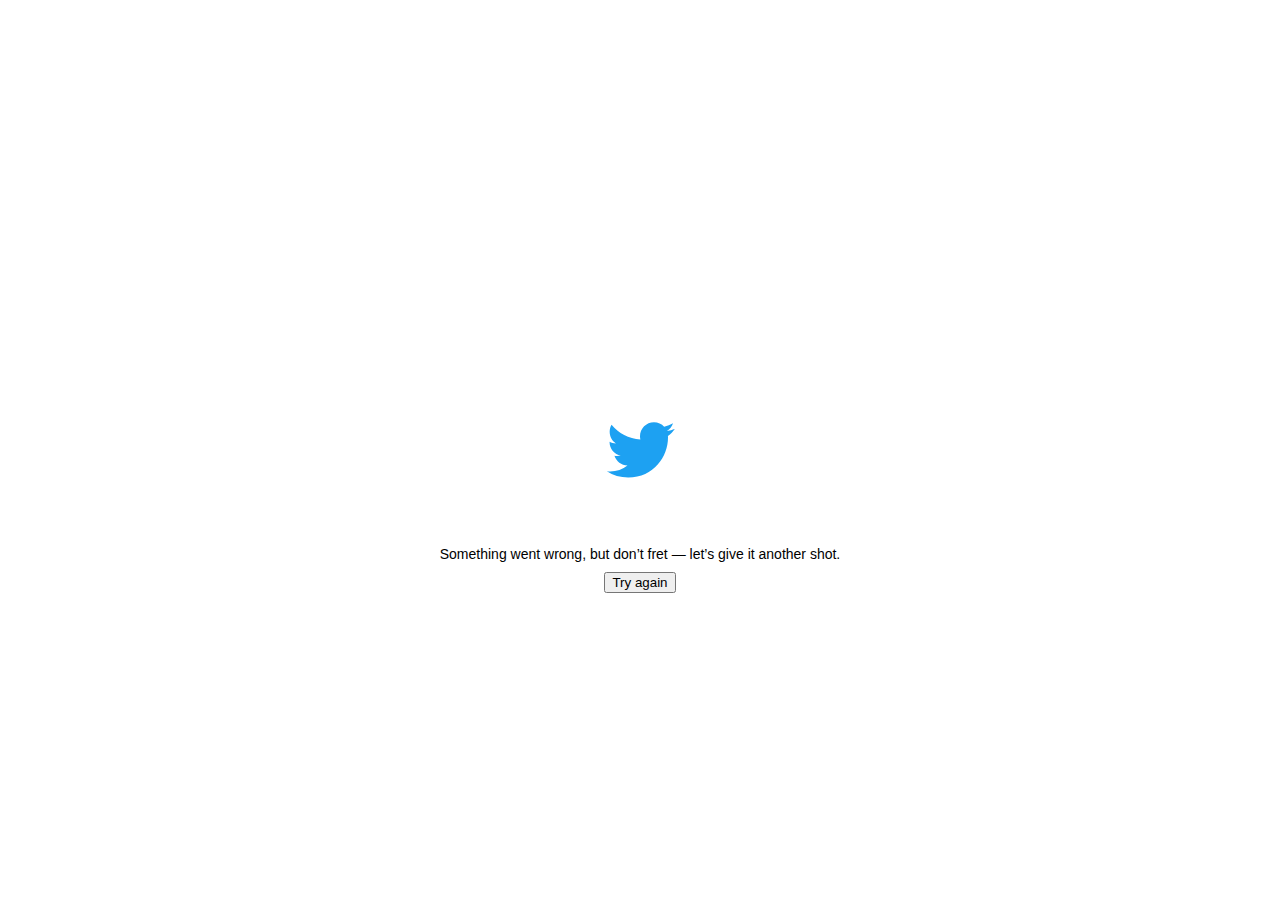
<file: 1057643009259401217.htm>
<!DOCTYPE html>
<html dir="ltr" lang="en">
<meta charset="utf-8" />
<meta name="viewport" content="width=device-width,initial-scale=1,maximum-scale=1,user-scalable=0,viewport-fit=cover" /><link rel="preconnect" href="//abs.twimg.com" /><link rel="dns-prefetch" href="//abs.twimg.com" /><link rel="preconnect" href="//api.twitter.com" /><link rel="dns-prefetch" href="//api.twitter.com" /><link rel="preconnect" href="//pbs.twimg.com" /><link rel="dns-prefetch" href="//pbs.twimg.com" /><link rel="preconnect" href="//t.co" /><link rel="dns-prefetch" href="//t.co" /><link rel="preconnect" href="//video.twimg.com" /><link rel="dns-prefetch" href="//video.twimg.com" /><link rel="preload" as="script" crossorigin="anonymous" href="https://abs.twimg.com/responsive-web/client-web/polyfills.fa855695.js" nonce="MTc5NTEzMTctMTVlMi00MzEwLWJiM2QtMzIwMWJjMGY1NzQ5" /><link rel="preload" as="script" crossorigin="anonymous" href="https://abs.twimg.com/responsive-web/client-web/vendors~main.bfea9fa5.js" nonce="MTc5NTEzMTctMTVlMi00MzEwLWJiM2QtMzIwMWJjMGY1NzQ5" /><link rel="preload" as="script" crossorigin="anonymous" href="https://abs.twimg.com/responsive-web/client-web/i18n/en.92eca555.js" nonce="MTc5NTEzMTctMTVlMi00MzEwLWJiM2QtMzIwMWJjMGY1NzQ5" /><link rel="preload" as="script" crossorigin="anonymous" href="https://abs.twimg.com/responsive-web/client-web/main.4fe76685.js" nonce="MTc5NTEzMTctMTVlMi00MzEwLWJiM2QtMzIwMWJjMGY1NzQ5" /><meta property="fb:app_id" content="2231777543" />
<meta property="og:site_name" content="Twitter" /><meta name="google-site-verification" content="acYOOcR5z6puMzLn6hLDZI1nNHXPxt57OIstz1vnCV0" /><meta name="facebook-domain-verification" content="x6sdcc8b5ju3bh8nbm59eswogvg6t1" /><link rel="manifest" href="/manifest.json" crossOrigin="use-credentials" /><link rel="alternate" hreflang="x-default" href="https://twitter.com/amirahnadiah___/status/1057643009259401217" /><link rel="alternate" hreflang="en" href="https://twitter.com/amirahnadiah___/status/1057643009259401217?lang=en" /><link rel="alternate" hreflang="ar" href="https://twitter.com/amirahnadiah___/status/1057643009259401217?lang=ar" /><link rel="alternate" hreflang="ar-x-fm" href="https://twitter.com/amirahnadiah___/status/1057643009259401217?lang=ar-x-fm" /><link rel="alternate" hreflang="bg" href="https://twitter.com/amirahnadiah___/status/1057643009259401217?lang=bg" /><link rel="alternate" hreflang="bn" href="https://twitter.com/amirahnadiah___/status/1057643009259401217?lang=bn" /><link rel="alternate" hreflang="ca" href="https://twitter.com/amirahnadiah___/status/1057643009259401217?lang=ca" /><link rel="alternate" hreflang="cs" href="https://twitter.com/amirahnadiah___/status/1057643009259401217?lang=cs" /><link rel="alternate" hreflang="da" href="https://twitter.com/amirahnadiah___/status/1057643009259401217?lang=da" /><link rel="alternate" hreflang="de" href="https://twitter.com/amirahnadiah___/status/1057643009259401217?lang=de" /><link rel="alternate" hreflang="el" href="https://twitter.com/amirahnadiah___/status/1057643009259401217?lang=el" /><link rel="alternate" hreflang="en-GB" href="https://twitter.com/amirahnadiah___/status/1057643009259401217?lang=en-GB" /><link rel="alternate" hreflang="en-ss" href="https://twitter.com/amirahnadiah___/status/1057643009259401217?lang=en-ss" /><link rel="alternate" hreflang="en-xx" href="https://twitter.com/amirahnadiah___/status/1057643009259401217?lang=en-xx" /><link rel="alternate" hreflang="es" href="https://twitter.com/amirahnadiah___/status/1057643009259401217?lang=es" /><link rel="alternate" hreflang="eu" href="https://twitter.com/amirahnadiah___/status/1057643009259401217?lang=eu" /><link rel="alternate" hreflang="fa" href="https://twitter.com/amirahnadiah___/status/1057643009259401217?lang=fa" /><link rel="alternate" hreflang="fi" href="https://twitter.com/amirahnadiah___/status/1057643009259401217?lang=fi" /><link rel="alternate" hreflang="fil" href="https://twitter.com/amirahnadiah___/status/1057643009259401217?lang=fil" /><link rel="alternate" hreflang="fr" href="https://twitter.com/amirahnadiah___/status/1057643009259401217?lang=fr" /><link rel="alternate" hreflang="ga" href="https://twitter.com/amirahnadiah___/status/1057643009259401217?lang=ga" /><link rel="alternate" hreflang="gl" href="https://twitter.com/amirahnadiah___/status/1057643009259401217?lang=gl" /><link rel="alternate" hreflang="gu" href="https://twitter.com/amirahnadiah___/status/1057643009259401217?lang=gu" /><link rel="alternate" hreflang="he" href="https://twitter.com/amirahnadiah___/status/1057643009259401217?lang=he" /><link rel="alternate" hreflang="hi" href="https://twitter.com/amirahnadiah___/status/1057643009259401217?lang=hi" /><link rel="alternate" hreflang="hr" href="https://twitter.com/amirahnadiah___/status/1057643009259401217?lang=hr" /><link rel="alternate" hreflang="hu" href="https://twitter.com/amirahnadiah___/status/1057643009259401217?lang=hu" /><link rel="alternate" hreflang="id" href="https://twitter.com/amirahnadiah___/status/1057643009259401217?lang=id" /><link rel="alternate" hreflang="it" href="https://twitter.com/amirahnadiah___/status/1057643009259401217?lang=it" /><link rel="alternate" hreflang="ja" href="https://twitter.com/amirahnadiah___/status/1057643009259401217?lang=ja" /><link rel="alternate" hreflang="kn" href="https://twitter.com/amirahnadiah___/status/1057643009259401217?lang=kn" /><link rel="alternate" hreflang="ko" href="https://twitter.com/amirahnadiah___/status/1057643009259401217?lang=ko" /><link rel="alternate" hreflang="mr" href="https://twitter.com/amirahnadiah___/status/1057643009259401217?lang=mr" /><link rel="alternate" hreflang="ms" href="https://twitter.com/amirahnadiah___/status/1057643009259401217?lang=ms" /><link rel="alternate" hreflang="nb" href="https://twitter.com/amirahnadiah___/status/1057643009259401217?lang=nb" /><link rel="alternate" hreflang="nl" href="https://twitter.com/amirahnadiah___/status/1057643009259401217?lang=nl" /><link rel="alternate" hreflang="pl" href="https://twitter.com/amirahnadiah___/status/1057643009259401217?lang=pl" /><link rel="alternate" hreflang="pt" href="https://twitter.com/amirahnadiah___/status/1057643009259401217?lang=pt" /><link rel="alternate" hreflang="ro" href="https://twitter.com/amirahnadiah___/status/1057643009259401217?lang=ro" /><link rel="alternate" hreflang="ru" href="https://twitter.com/amirahnadiah___/status/1057643009259401217?lang=ru" /><link rel="alternate" hreflang="sk" href="https://twitter.com/amirahnadiah___/status/1057643009259401217?lang=sk" /><link rel="alternate" hreflang="sr" href="https://twitter.com/amirahnadiah___/status/1057643009259401217?lang=sr" /><link rel="alternate" hreflang="sv" href="https://twitter.com/amirahnadiah___/status/1057643009259401217?lang=sv" /><link rel="alternate" hreflang="ta" href="https://twitter.com/amirahnadiah___/status/1057643009259401217?lang=ta" /><link rel="alternate" hreflang="th" href="https://twitter.com/amirahnadiah___/status/1057643009259401217?lang=th" /><link rel="alternate" hreflang="tr" href="https://twitter.com/amirahnadiah___/status/1057643009259401217?lang=tr" /><link rel="alternate" hreflang="uk" href="https://twitter.com/amirahnadiah___/status/1057643009259401217?lang=uk" /><link rel="alternate" hreflang="ur" href="https://twitter.com/amirahnadiah___/status/1057643009259401217?lang=ur" /><link rel="alternate" hreflang="vi" href="https://twitter.com/amirahnadiah___/status/1057643009259401217?lang=vi" /><link rel="alternate" hreflang="zh" href="https://twitter.com/amirahnadiah___/status/1057643009259401217?lang=zh" /><link rel="alternate" hreflang="zh-Hant" href="https://twitter.com/amirahnadiah___/status/1057643009259401217?lang=zh-Hant" /><link rel="canonical" href="https://twitter.com/amirahnadiah___/status/1057643009259401217" /><link rel="search" type="application/opensearchdescription+xml" href="/opensearch.xml" title="Twitter"><link rel="mask-icon" sizes="any" href="https://abs.twimg.com/responsive-web/client-web/icon-svg.168b89d5.svg" color="#1da1f2"><link rel="shortcut icon" href="//abs.twimg.com/favicons/twitter.ico" type="image/x-icon"><link rel="apple-touch-icon" sizes="192x192" href="https://abs.twimg.com/responsive-web/client-web/icon-ios.b1fc7275.png" /><meta name="mobile-web-app-capable" content="yes" />
<meta name="apple-mobile-web-app-title" content="Twitter" />
<meta name="apple-mobile-web-app-status-bar-style" content="white" />
<meta name="theme-color" content="#ffffff" />
<meta http-equiv="origin-trial" content="Apir4chqTX+4eFxKD+ErQlKRB/VtZ/[base64]" /><style>html,body{height: 100%;}</style><style id="react-native-stylesheet">[stylesheet-group="0"]{}
html{-ms-text-size-adjust:100%;-webkit-text-size-adjust:100%;-webkit-tap-highlight-color:rgba(0,0,0,0);}
body{margin:0;}
button::-moz-focus-inner,input::-moz-focus-inner{border:0;padding:0;}
input::-webkit-inner-spin-button,input::-webkit-outer-spin-button,input::-webkit-search-cancel-button,input::-webkit-search-decoration,input::-webkit-search-results-button,input::-webkit-search-results-decoration{display:none;}
[stylesheet-group="0.1"]{}
:focus:not([data-focusvisible-polyfill]){outline: none;}
[stylesheet-group="1"]{}
.css-1dbjc4n{-ms-flex-align:stretch;-ms-flex-direction:column;-ms-flex-negative:0;-ms-flex-preferred-size:auto;-webkit-align-items:stretch;-webkit-box-align:stretch;-webkit-box-direction:normal;-webkit-box-orient:vertical;-webkit-flex-basis:auto;-webkit-flex-direction:column;-webkit-flex-shrink:0;align-items:stretch;border:0 solid black;box-sizing:border-box;display:-webkit-box;display:-moz-box;display:-ms-flexbox;display:-webkit-flex;display:flex;flex-basis:auto;flex-direction:column;flex-shrink:0;margin-bottom:0px;margin-left:0px;margin-right:0px;margin-top:0px;min-height:0px;min-width:0px;padding-bottom:0px;padding-left:0px;padding-right:0px;padding-top:0px;position:relative;z-index:0;}
.css-901oao{border:0 solid black;box-sizing:border-box;color:rgba(0,0,0,1.00);display:inline;font:14px -apple-system,BlinkMacSystemFont,"Segoe UI",Roboto,Helvetica,Arial,sans-serif;margin-bottom:0px;margin-left:0px;margin-right:0px;margin-top:0px;padding-bottom:0px;padding-left:0px;padding-right:0px;padding-top:0px;white-space:pre-wrap;word-wrap:break-word;}
.css-16my406{color:inherit;font:inherit;white-space:inherit;}
[stylesheet-group="2"]{}
.r-13awgt0{-ms-flex:1 1 0%;-webkit-flex:1;flex:1;}
.r-4qtqp9{display:inline-block;}
.r-ywje51{margin-bottom:auto;margin-left:auto;margin-right:auto;margin-top:auto;}
.r-hvic4v{display:none;}
.r-1adg3ll{display:block;}
[stylesheet-group="2.2"]{}
.r-12vffkv>*{pointer-events:auto;}
.r-12vffkv{pointer-events:none!important;}
.r-14lw9ot{background-color:rgba(255,255,255,1.00);}
.r-1p0dtai{bottom:0px;}
.r-1d2f490{left:0px;}
.r-1xcajam{position:fixed;}
.r-zchlnj{right:0px;}
.r-ipm5af{top:0px;}
.r-yyyyoo{fill:currentcolor;}
.r-1xvli5t{height:1.25em;}
.r-dnmrzs{max-width:100%;}
.r-bnwqim{position:relative;}
.r-1plcrui{vertical-align:text-bottom;}
.r-lrvibr{-moz-user-select:none;-ms-user-select:none;-webkit-user-select:none;user-select:none;}
.r-13gxpu9{color:rgba(29,161,242,1.00);}
.r-wy61xf{height:72px;}
.r-u8s1d{position:absolute;}
.r-1blnp2b{width:72px;}
.r-1ykxob0{top:60%;}
.r-1b2b6em{line-height:2em;}
.r-q4m81j{text-align:center;}</style><body style="background-color: #FFFFFF;">
  <noscript>
    <style>
    body {
      -ms-overflow-style: scrollbar;
      overflow-y: scroll;
      overscroll-behavior-y: none;
    }

    .errorContainer {
      background-color: #FFF;
      color: #0F1419;
      max-width: 600px;
      margin: 0 auto;
      padding: 10%;
      font-family: Helvetica, sans-serif;
      font-size: 16px;
    }

    .errorButton {
      margin: 3em 0;
    }

    .errorButton a {
      background: #1DA1F2;
      border-radius: 2.5em;
      color: white;
      padding: 1em 2em;
      text-decoration: none;
    }

    .errorButton a:hover,
    .errorButton a:focus {
      background: rgb(26, 145, 218);
    }

    .errorFooter {
      color: #657786;
      font-size: 80%;
      line-height: 1.5;
      padding: 1em 0;
    }

    .errorFooter a,
    .errorFooter a:visited {
      color: #657786;
      text-decoration: none;
      padding-right: 1em;
    }

    .errorFooter a:hover,
    .errorFooter a:active {
      text-decoration: underline;
    }

      #placeholder,
      #react-root {
        display: none !important;
      }
      body {
        background-color: #FFF !important;
      }
    </style>
    <div class="errorContainer">
      <img width="46" height="38" srcset="https://abs.twimg.com/errors/logo46x38.png 1x, https://abs.twimg.com/errors/logo46x38@2x.png 2x" src="https://abs.twimg.com/errors/logo46x38.png" alt="Twitter" />
      <h1>JavaScript is not available.</h1>
      <p>We’ve detected that JavaScript is disabled in this browser. Please enable JavaScript or switch to a supported browser to continue using twitter.com. You can see a list of supported browsers in our Help Center.</p>
      <p class="errorButton"><a href="https://help.twitter.com/using-twitter/twitter-supported-browsers">Help Center</a></p>
    <p class="errorFooter">
      <a href="https://twitter.com/tos">Terms of Service</a>
      <a href="https://twitter.com/privacy">Privacy Policy</a>
      <a href="https://support.twitter.com/articles/20170514">Cookie Policy</a>
      <a href="https://legal.twitter.com/imprint">Imprint</a>
      <a href="https://business.twitter.com/en/help/troubleshooting/how-twitter-ads-work.html">Ads info</a>
      © 2021 Twitter, Inc.
    </p>

    </div>
  </noscript><div id="react-root" style="height:100%;display:flex;"><div class="css-1dbjc4n r-13awgt0 r-12vffkv"><div class="css-1dbjc4n r-13awgt0 r-12vffkv"><style>
@media (prefers-color-scheme: dark) {
  #placeholder {
    background-color: #000000
  }
}
</style><div aria-label="Loading…" class="css-1dbjc4n r-14lw9ot r-1p0dtai r-1d2f490 r-1xcajam r-zchlnj r-ipm5af" id="placeholder"><svg viewBox="0 0 24 24" class="r-1p0dtai r-13gxpu9 r-4qtqp9 r-yyyyoo r-wy61xf r-1d2f490 r-ywje51 r-dnmrzs r-u8s1d r-zchlnj r-1plcrui r-ipm5af r-lrvibr r-1blnp2b"><g><path d="M23.643 4.937c-.835.37-1.732.62-2.675.733.962-.576 1.7-1.49 2.048-2.578-.9.534-1.897.922-2.958 1.13-.85-.904-2.06-1.47-3.4-1.47-2.572 0-4.658 2.086-4.658 4.66 0 .364.042.718.12 1.06-3.873-.195-7.304-2.05-9.602-4.868-.4.69-.63 1.49-.63 2.342 0 1.616.823 3.043 2.072 3.878-.764-.025-1.482-.234-2.11-.583v.06c0 2.257 1.605 4.14 3.737 4.568-.392.106-.803.162-1.227.162-.3 0-.593-.028-.877-.082.593 1.85 2.313 3.198 4.352 3.234-1.595 1.25-3.604 1.995-5.786 1.995-.376 0-.747-.022-1.112-.065 2.062 1.323 4.51 2.093 7.14 2.093 8.57 0 13.255-7.098 13.255-13.254 0-.2-.005-.402-.014-.602.91-.658 1.7-1.477 2.323-2.41z"></path></g></svg></div><div class="css-1dbjc4n r-hvic4v r-1d2f490 r-1xcajam r-zchlnj r-1ykxob0" id="ScriptLoadFailure"><form action="" method="GET"><div dir="auto" class="css-901oao r-1adg3ll r-1b2b6em r-q4m81j"><span class="css-901oao css-16my406">Something went wrong, but don’t fret — let’s give it another shot.</span><br/><input type="hidden" name="failedScript" value=""/><input type="submit" value="Try again"/></div></form></div></div></div></div><script type="text/javascript" charset="utf-8" nonce="MTc5NTEzMTctMTVlMi00MzEwLWJiM2QtMzIwMWJjMGY1NzQ5">window.__INITIAL_STATE__={"optimist":[],"urt":{},"toasts":[],"entities":{"users":{"entities":{},"errors":{},"fetchStatus":{}},"tweets":{"entities":{},"errors":{},"fetchStatus":{}},"cards":{"entities":{},"errors":{},"fetchStatus":{}},"moments":{"entities":{},"errors":{},"fetchStatus":{}},"liveEvents":{"entities":{},"errors":{},"fetchStatus":{}},"imageCache":{"entities":{},"errors":{},"fetchStatus":{}}},"featureSwitch":{"config":{"2fa_multikey_management_enabled":{"value":false},"account_country_setting_countries_whitelist":{"value":["ad","ae","af","ag","ai","al","am","ao","ar","as","at","au","aw","ax","az","ba","bb","bd","be","bf","bg","bh","bi","bj","bl","bm","bn","bo","bq","br","bs","bt","bv","bw","by","bz","ca","cc","cd","cf","cg","ch","ci","ck","cl","cm","co","cr","cu","cv","cw","cx","cy","cz","de","dj","dk","dm","do","dz","ec","ee","eg","er","es","et","fi","fj","fk","fm","fo","fr","ga","gb","gd","ge","gf","gg","gh","gi","gl","gm","gn","gp","gq","gr","gs","gt","gu","gw","gy","hk","hn","hr","ht","hu","id","ie","il","im","in","io","iq","ir","is","it","je","jm","jo","jp","ke","kg","kh","ki","km","kn","kr","kw","ky","kz","la","lb","lc","li","lk","lr","ls","lt","lu","lv","ly","ma","mc","md","me","mf","mg","mh","mk","ml","mn","mo","mp","mq","mr","ms","mt","mu","mv","mw","mx","my","mz","na","nc","ne","nf","ng","ni","nl","no","np","nr","nu","nz","om","pa","pe","pf","pg","ph","pk","pl","pm","pn","pr","ps","pt","pw","py","qa","re","ro","rs","ru","rw","sa","sb","sc","se","sg","sh","si","sk","sl","sm","sn","so","sr","st","sv","sx","sz","tc","td","tf","tg","th","tj","tk","tl","tm","tn","to","tr","tt","tv","tw","tz","ua","ug","us","uy","uz","va","vc","ve","vi","vn","vu","wf","ws","xk","ye","yt","za","zm","zw"]},"account_session_console_from_graphql_enabled":{"value":false},"author_moderated_replies_urt_container_enabled":{"value":false},"branch_journeys_enabled":{"value":true},"business_profiles_rweb_onboarding_enabled":{"value":false},"c9s_enabled":{"value":false},"content_language_setting_enabled":{"value":true},"conversation_controls_flexible_participation_enabled":{"value":false},"conversation_controls_flexible_participation_reply_enabled":{"value":true},"conversation_controls_limited_replies_consumption_configuration":{"value":"no_reply"},"conversation_controls_limited_replies_creation_enabled":{"value":true},"conversation_controls_my_followers_enabled":{"value":false},"conversation_controls_notifying_participants_enabled":{"value":true},"dm_conversations_muted_list_enabled":{"value":false},"dm_conversations_muting_enabled":{"value":false},"dm_conversations_nsfw_media_filter_enabled":{"value":false},"dm_conversations_requests_inbox_actions_button_enabled":{"value":false},"dm_reactions_config_active_reactions":{"value":["😂:funny","😲:surprised","😢:sad","❤️:like","🔥:excited","👍:agree","👎:disagree"]},"dm_reactions_config_inactive_reactions":{"value":["😠:angry","😷:mask"]},"dm_voice_rendering_enabled":{"value":true},"employee_role":{"value":false},"explore_settings_trends_policy_url":{"value":""},"guest_broadcasting_timeline_decorations_enabled":{"value":true},"hashflags_animation_like_button_enabled":{"value":true},"home_timeline_latest_timeline_autoswitch_half_life_minutes":{"value":43200},"home_timeline_latest_timeline_autoswitch_threshold_multiplier":{"value":2},"home_timeline_latest_timeline_max_time_to_autoswitch_minutes":{"value":5256000},"home_timeline_latest_timeline_min_time_to_autoswitch_minutes":{"value":5256000},"home_timeline_latest_timeline_switch_enabled":{"value":true},"home_timeline_latest_timeline_threshold_to_increase_autoswitch_seconds":{"value":60},"home_timeline_spheres_copy_variant":{"value":"list_follow"},"home_timeline_spheres_custom_banner_image_reads_enabled":{"value":true},"home_timeline_spheres_detail_page_muting_enabled":{"value":true},"home_timeline_spheres_list_cell_thumbnail_enabled":{"value":true},"home_timeline_spheres_max_user_owned_or_subscribed_lists_count":{"value":5},"home_timeline_spheres_ranking_mode_control_enabled":{"value":true},"identity_verification_debadging_notification_enabled":{"value":true},"identity_verification_educational_prompt_enabled":{"value":true},"identity_verification_intake_enabled":{"value":false},"list_management_page_urt_timeline_enabled":{"value":true},"live_event_docking_enabled":{"value":true},"live_event_multi_video_auto_advance_dock_enabled":{"value":true},"live_event_multi_video_auto_advance_enabled":{"value":true},"live_event_multi_video_auto_advance_fullscreen_enabled":{"value":false},"live_event_multi_video_auto_advance_transition_duration_seconds":{"value":5},"live_event_multi_video_enabled":{"value":true},"live_event_timeline_default_refresh_rate_interval_seconds":{"value":30},"live_event_timeline_minimum_refresh_rate_interval_seconds":{"value":10},"live_event_timeline_server_controlled_refresh_rate_enabled":{"value":true},"livepipeline_client_enabled":{"value":true},"livepipeline_dm_features_enabled":{"value":true},"livepipeline_tweetengagement_enabled":{"value":true},"moment_annotations_enabled":{"value":true},"network_layer_503_backoff_mode":{"value":"host"},"project_friday_enabled":{"value":false},"responsive_web_account_ownership_verification_enabled":{"value":false},"responsive_web_add_impression_id_to_mute_engagement_enabled":{"value":true},"responsive_web_alt_svc":{"value":false},"responsive_web_alt_text_badge_enabled":{"value":false},"responsive_web_api_transition_enabled":{"value":true},"responsive_web_article_nudge_enabled":{"value":false},"responsive_web_auto_logout_multiaccount_enabled":{"value":true},"responsive_web_auto_logout_restrictedauthtoken_enabled":{"value":true},"responsive_web_auto_logout_twid_enabled":{"value":true},"responsive_web_better_stateful_buttons_variant":{"value":"control"},"responsive_web_birdwatch_consumption_enabled":{"value":false},"responsive_web_birdwatch_contribution_enabled":{"value":false},"responsive_web_birdwatch_hcomp_user":{"value":false},"responsive_web_birdwatch_site_enabled":{"value":true},"responsive_web_birdwatch_traffic_lights_enabled":{"value":false},"responsive_web_branch_cpid_enabled":{"value":false},"responsive_web_branch_sdk_enabled":{"value":true},"responsive_web_card_preload_mode":{"value":false},"responsive_web_carousel_video_mute_state_enabled":{"value":false},"responsive_web_carousels_convert_to_single_media":{"value":false},"responsive_web_cleanup_macaw_swift_indexed_db":{"value":true},"responsive_web_continue_as_always_enabled":{"value":false},"responsive_web_continue_as_param_enabled":{"value":true},"responsive_web_csrf_clientside_enabled":{"value":true},"responsive_web_dcm_2_enabled":{"value":true},"responsive_web_dm_quick_access_enabled":{"value":true},"responsive_web_dm_quick_access_no_empty_drawer_enabled":{"value":true},"responsive_web_dm_quick_access_with_close_enabled":{"value":false},"responsive_web_eu_compliance_double_click_disabled":{"value":false},"responsive_web_eu_compliance_ga_disabled":{"value":false},"responsive_web_eu_compliance_player_card_disabled":{"value":false},"responsive_web_eu_compliance_sentry_disabled":{"value":false},"responsive_web_eu_countries":{"value":["at","be","bg","ch","cy","cz","de","dk","ee","es","fi","fr","gb","gr","hr","hu","ie","is","it","li","lt","lu","lv","mt","nl","no","pl","pt","ro","se","si","sk"]},"responsive_web_extension_compatibility_hide":{"value":false},"responsive_web_extension_compatibility_impression_guard":{"value":true},"responsive_web_extension_compatibility_override_param":{"value":false},"responsive_web_extension_compatibility_scribe":{"value":true},"responsive_web_extension_compatibility_size_threshold":{"value":50},"responsive_web_fake_root_twitter_domain_for_testing":{"value":false},"responsive_web_fetch_hashflags_on_boot":{"value":true},"responsive_web_fleets_dm_consumption_enabled":{"value":true},"responsive_web_fleets_notification_screen_enabled":{"value":false},"responsive_web_fleets_viewer_screen_enabled":{"value":true},"responsive_web_framerate_tracking_home_enabled":{"value":false},"responsive_web_graphql_amr_timeline":{"value":false},"responsive_web_graphql_bookmarks":{"value":false},"responsive_web_graphql_conversations_enabled":{"value":false},"responsive_web_graphql_dark_reads_probability":{"value":0},"responsive_web_graphql_feedback":{"value":false},"responsive_web_graphql_likes_timeline":{"value":false},"responsive_web_graphql_list_management_timelines_enabled":{"value":false},"responsive_web_graphql_list_recommended_users_enabled":{"value":false},"responsive_web_graphql_list_tweets_timeline":{"value":false},"responsive_web_graphql_media_timeline":{"value":false},"responsive_web_graphql_mutation_bookmarks":{"value":false},"responsive_web_graphql_non_legacy_card":{"value":true},"responsive_web_graphql_profile_timeline":{"value":false},"responsive_web_graphql_redux_module_users":{"value":false},"responsive_web_graphql_topic_timeline_enabled":{"value":false},"responsive_web_graphql_tweet_results":{"value":false},"responsive_web_graphql_user_by_rest_id":{"value":true},"responsive_web_graphql_user_profile_screen":{"value":false},"responsive_web_graphql_user_results":{"value":false},"responsive_web_graphql_users_by_rest_ids":{"value":true},"responsive_web_hoisting_anchor_invalidation_enabled":{"value":false},"responsive_web_hover_on_mousemove_enabled":{"value":false},"responsive_web_inline_login_box_enabled":{"value":"full"},"responsive_web_inline_reply_enabled":{"value":false},"responsive_web_inline_reply_with_fab_enabled":{"value":false},"responsive_web_install_banner_show_immediate":{"value":false},"responsive_web_instream_video_redesign_enabled":{"value":true},"responsive_web_left_nav_refresh_connect_enabled":{"value":false},"responsive_web_left_nav_refresh_topics_enabled":{"value":false},"responsive_web_list_hover_cards_enabled":{"value":true},"responsive_web_live_video_parity_periscope_auth_enabled":{"value":false},"responsive_web_login_input_type_email_enabled":{"value":false},"responsive_web_login_signup_sheet_app_install_cta_enabled":{"value":false},"responsive_web_lohp_refresh_enabled":{"value":true},"responsive_web_media_upload_limit_2g":{"value":250},"responsive_web_media_upload_limit_3g":{"value":1500},"responsive_web_media_upload_limit_slow_2g":{"value":150},"responsive_web_media_upload_md5_hashing_enabled":{"value":false},"responsive_web_media_upload_target_jpg_pixels_per_byte":{"value":1},"responsive_web_menu_section_divider_enabled":{"value":false},"responsive_web_modal_close_enabled":{"value":true},"responsive_web_moment_maker_annotations_enabled":{"value":false},"responsive_web_moment_maker_enabled":{"value":false},"responsive_web_moment_maker_promoted_tweets_enabled":{"value":false},"responsive_web_multiple_account_limit":{"value":5},"responsive_web_new_client_events_enabled":{"value":false},"responsive_web_new_copy_security_key_2fa_enabled":{"value":true},"responsive_web_newsletters_callout_enabled":{"value":true},"responsive_web_newsletters_menu_enabled":{"value":true},"responsive_web_ntab_verified_mentions_vit_internal_dogfood":{"value":false},"responsive_web_oauth2_consent_flow_enabled":{"value":false},"responsive_web_ocf_lite_login_flow_enabled":{"value":false},"responsive_web_ocf_sms_autoverify_darkwrite":{"value":false},"responsive_web_ocf_sms_autoverify_enabled":{"value":false},"responsive_web_preroll_context_menu_default":{"value":true},"responsive_web_prerolls_fullscreen_disabled_on_ios":{"value":false},"responsive_web_promoted_tweet_param_append_enabled":{"value":true},"responsive_web_promoted_tweet_url_rewrite_enabled":{"value":false},"responsive_web_quick_promote_enabled":{"value":true},"responsive_web_reply_counts_enabled":{"value":false},"responsive_web_report_page_not_found":{"value":false},"responsive_web_rich_tweet_landing_enabled":{"value":true},"responsive_web_scroller_autopoll_enabled":{"value":false},"responsive_web_scroller_v3_enabled":{"value":true},"responsive_web_search_dms_enabled":{"value":true},"responsive_web_second_degree_replies_nudge_force_enabled":{"value":false},"responsive_web_second_degree_replies_nudge_get_enabled":{"value":false},"responsive_web_second_degree_replies_nudge_show_enabled":{"value":false},"responsive_web_serviceworker_safari_disabled":{"value":false},"responsive_web_settings_revamp_enabled":{"value":false},"responsive_web_settings_timeline_polling_enabled":{"value":false},"responsive_web_settings_timeline_polling_interval_ms":{"value":0},"responsive_web_settings_timeline_refresh_background_interval":{"value":0},"responsive_web_settings_timeline_refresh_enabled":{"value":false},"responsive_web_settings_timeline_refresh_instant_default":{"value":true},"responsive_web_sidebar_ttf_enabled":{"value":false},"responsive_web_trends_setting_new_endpoints":{"value":true},"responsive_web_trigger_test_backoff_on_bookmark":{"value":false},"responsive_web_unsupported_entry_tombstone":{"value":false},"responsive_web_use_app_prompt_copy_variant":{"value":"prompt_better"},"responsive_web_use_app_prompt_enabled":{"value":true},"responsive_web_video_control_bar_refactor_enabled":{"value":false},"responsive_web_video_pcomplete_enabled":{"value":true},"responsive_web_video_promoted_logging_enabled":{"value":true},"responsive_web_vod_muted_captions_enabled":{"value":true},"responsive_web_vs_config_resize_observer_enabled":{"value":true},"responsive_web_zipkin_api_requests_enabled":{"value":false},"responsive_web_zipkin_api_requests_paths_allowlist":{"value":["/2/timeline/home.json"]},"rito_smart_block_list_enabled":{"value":false},"scribe_api_error_sample_size":{"value":0},"scribe_api_sample_size":{"value":100},"scribe_cdn_host_list":{"value":["si0.twimg.com","si1.twimg.com","si2.twimg.com","si3.twimg.com","a0.twimg.com","a1.twimg.com","a2.twimg.com","a3.twimg.com","abs.twimg.com","amp.twimg.com","o.twimg.com","pbs.twimg.com","pbs-eb.twimg.com","pbs-ec.twimg.com","pbs-v6.twimg.com","pbs-h1.twimg.com","pbs-h2.twimg.com","video.twimg.com","platform.twitter.com","cdn.api.twitter.com","ton.twimg.com","v.cdn.vine.co","mtc.cdn.vine.co","edge.vncdn.co","mid.vncdn.co"]},"scribe_cdn_sample_size":{"value":50},"scribe_web_nav_sample_size":{"value":0},"search_channels_description_enabled":{"value":true},"search_channels_discovery_page_enabled":{"value":false},"soft_interventions_like_nudge_enabled":{"value":true},"soft_interventions_nudge_backend_control_enabled":{"value":true},"soft_interventions_retweet_nudge_enabled":{"value":true},"soft_interventions_share_nudge_enabled":{"value":true},"topic_icons_enabled":{"value":false},"topic_landing_page_condensed_header_enabled":{"value":true},"topic_landing_page_enabled":{"value":true},"topic_landing_page_share_enabled":{"value":true},"topics_discovery_page_enabled":{"value":false},"topics_discovery_topic_picker_page_enabled":{"value":false},"topics_new_social_context_icon_color_enabled":{"value":false},"topics_peek_home_enabled":{"value":false},"topics_peek_search_enabled":{"value":false},"traffic_rewrite_map":{"value":[]},"tweet_limited_actions_config_enabled":{"value":true},"tweet_limited_actions_config_non_compliant":{"value":["reply","retweet","like","send_via_dm","add_to_bookmarks","add_to_moment","pin_to_profile","view_tweet_activity","share_tweet_via"]},"unified_cards_cta_color_blue_cta":{"value":true},"user_display_name_max_limit":{"value":50},"voice_consumption_enabled":{"value":false},"web_video_bitrate_persistence_enabled":{"value":false},"web_video_hls_android_mse_enabled":{"value":true},"web_video_hls_mp4_threshold_sec":{"value":0},"web_video_hlsjs_version":{"value":""},"web_video_prefetch_playlist_autoplay_disabled":{"value":false},"web_video_smart_buffering_enabled":{"value":false},"web_video_smart_buffering_preroll_prebuffering_enabled":{"value":true}},"debug":{},"impression_pointers":{},"impressions":{},"featureSetToken":"932beba6e85cfa6fa2aed13588f0ae3dcb16e56c","isLoaded":true,"isLoading":false,"keysRead":{},"settingsVersion":"fecf7a5f7e94927cc8d855842a494ef3"},"session":{"country":"XX","emailLiteLoginEligibility":{"fetchStatus":"none"},"guestId":"161570272555894155","language":"en","oneFactorLoginEligibility":{"fetchStatus":"none"}},"typeaheadUsers":{"fetchStatus":"none","users":{},"denylist":{},"lastUpdated":0,"index":{}},"settings":{"local":{"nextPushCheckin":0,"shouldAutoPlayGif":false,"scale":"normal","themeColor":"blue500","highContrastEnabled":false,"themeBackground":"light","loginPromptLastShown":0,"reducedMotionEnabled":false,"showTweetMediaDetailDrawer":true,"autoPollNewTweets":false},"remote":{"settings":{"display_sensitive_media":false},"fetchStatus":"none"},"dataSaver":{"dataSaverMode":false},"transient":{"dtabBarInfo":{"hide":false},"loginPromptShown":false,"lastViewedDmInboxPath":"/messages","themeFocus":""}},"devices":{"browserPush":{"fetchStatus":"none","pushNotificationsPrompt":{"dismissed":false,"fetchStatus":"none"},"subscribed":false,"supported":null},"devices":{"data":{"emails":[],"phone_numbers":[]},"fetchStatus":"none"},"notificationSettings":{"push_settings":{"error":null,"fetchStatus":"none"},"push_settings_template":{"template":{"settings":[]}},"sms_settings":{"error":null,"fetchStatus":"none"},"sms_settings_template":{"template":{"settings":[]}},"checkin_time":null}},"audio":{"conversationLookup":{}},"hashflags":{"fetchStatus":"none","hashflags":{}},"friendships":{"pendingFollowers":{"acceptedIds":[],"ids":[],"fetchStatus":{"bottom":"none","top":"none"},"hydratedIds":[]}},"homeTimeline":{"useLatest":false,"fetchStatus":"none"},"multiAccount":{"fetchStatus":"none","users":[],"badgeCounts":{},"addAccountFetchStatus":"none"},"badgeCount":{"unreadDMCount":0},"ocf_location":{"startLocation":{}},"navigation":{},"teams":{"fetchStatus":"none","teams":{}},"cardState":{},"promotedContent":{}};window.__META_DATA__={"env":"prod","isLoggedIn":false,"isRTL":false,"hasMultiAccountCookie":false,"uaParserTags":["m2","rweb","msw"],"serverDate":1615702742510,"sha":"e7c1868abf90a8613f2c2e7d9051fac04737531d"};</script><script id="nonce-csp" nonce="MTc5NTEzMTctMTVlMi00MzEwLWJiM2QtMzIwMWJjMGY1NzQ5"></script><script type="text/javascript" charset="utf-8" nonce="MTc5NTEzMTctMTVlMi00MzEwLWJiM2QtMzIwMWJjMGY1NzQ5">window.__SCRIPTS_LOADED__ = {};!function(e){function n(n){for(var o,t,i=n[0],c=n[1],l=n[2],m=0,b=[];m<i.length;m++)t=i[m],Object.prototype.hasOwnProperty.call(a,t)&&a[t]&&b.push(a[t][0]),a[t]=0;for(o in c)Object.prototype.hasOwnProperty.call(c,o)&&(e[o]=c[o]);for(u&&u(n);b.length;)b.shift()();return r.push.apply(r,l||[]),d()}function d(){for(var e,n=0;n<r.length;n++){for(var d=r[n],o=!0,i=1;i<d.length;i++){var c=d[i];0!==a[c]&&(o=!1)}o&&(r.splice(n--,1),e=t(t.s=d[0]))}return e}var o={},a={1:0},r=[];function t(n){if(o[n])return o[n].exports;var d=o[n]={i:n,l:!1,exports:{}};return e[n].call(d.exports,d,d.exports,t),d.l=!0,d.exports}t.e=function(e){var n=[],d=a[e];if(0!==d)if(d)n.push(d[2]);else{var o=new Promise((function(n,o){d=a[e]=[n,o]}));n.push(d[2]=o);var r,i=document.createElement("script");i.charset="utf-8",i.timeout=120,t.nc&&i.setAttribute("nonce",t.nc),i.src=function(e){return t.p+""+({0:"sharedCore",3:"shared~loader.DMDrawer~bundle.Compose~bundle.RichTextCompose~bundle.DirectMessages~bundle.DMRichTextCompose~b",4:"shared~bundle.Settings~ondemand.SettingsInternals~bundle.SettingsTransparency~bundle.SettingsRevamp~ondemand.",5:"shared~bundle.ComposeMedia~bundle.Ocf~bundle.SettingsProfile~bundle.UserLists",6:"shared~bundle.Compose~bundle.RichTextCompose~bundle.PlainTextCompose",7:"shared~bundle.DirectMessages~bundle.TweetMediaDetail~bundle.UserAvatar",8:"shared~bundle.RichTextCompose~bundle.DMRichTextCompose~ondemand.RichText",9:"shared~bundle.Settings~bundle.SettingsRevamp~bundle.SettingsTransparency",10:"shared~loader.DMDrawer~bundle.DirectMessages~bundle.DMRichTextCompose",11:"shared~bundle.Explore~loader.ExploreSidebar",12:"shared~bundle.TopicPeek~ondemand.EmojiPicker",13:"shared~loader.AudioOnlyVideoPlayer~ondemand.InlinePlayer",14:"shared~loader.DashMenu~bundle.Account",15:"shared~loader.Typeahead~bundle.UserLists",16:"shared~loaders.video.VideoPlayerDefaultUI~loaders.video.VideoPlayerEventsUI",17:"shared~ondemand.EmojiPickerData~ondemand.EmojiPicker",18:"shared~ondemand.GraphQLModule~ondemand.UserProfileGraphQL",19:"shared~ondemand.SettingsInternals~ondemand.SettingsRevamp",20:"bundle.AboutThisAd",21:"bundle.Account",23:"bundle.AdvancedSearch",24:"bundle.AudioSpace",25:"bundle.BadgeViolationsNotification",26:"bundle.Birdwatch",27:"bundle.Bookmarks",28:"bundle.Collection",29:"bundle.Communities",30:"bundle.Compose",31:"bundle.ComposeMedia",32:"bundle.ConnectTab",33:"bundle.Conversation",34:"bundle.ConversationParticipants",35:"bundle.DMRichTextCompose",36:"bundle.DirectMessages",37:"bundle.Display",38:"bundle.Download",39:"bundle.Explore",40:"bundle.ExploreTopics",41:"bundle.FleetsNotification",42:"bundle.FollowerRequests",43:"bundle.GenericTimeline",44:"bundle.GifSearch",45:"bundle.HomeTimeline",46:"bundle.KeyboardShortcuts",47:"bundle.LiveEvent",48:"bundle.LoggedOutHome",49:"bundle.Login",50:"bundle.Logout",51:"bundle.Moment",52:"bundle.MomentMaker",53:"bundle.MultiAccount",54:"bundle.NetworkInstrument",55:"bundle.NewsLanding",56:"bundle.Newsletters",57:"bundle.NotMyAccount",58:"bundle.NotificationDetail",59:"bundle.Notifications",60:"bundle.Ocf",61:"bundle.Place",62:"bundle.PlainTextCompose",63:"bundle.ProfileRedirect",64:"bundle.QuoteTweetActivity",65:"bundle.Report",66:"bundle.RichTextCompose",67:"bundle.Search",68:"bundle.Settings",69:"bundle.SettingsBizProfile",70:"bundle.SettingsInternals",71:"bundle.SettingsProfile",72:"bundle.SettingsRevamp",73:"bundle.SettingsTransparency",74:"bundle.SmsLogin",75:"bundle.TopicPeek",76:"bundle.Topics",77:"bundle.Trends",78:"bundle.TweetActivity",79:"bundle.TweetMediaDetail",80:"bundle.TweetMediaTags",81:"bundle.Twitterversary",82:"bundle.UserAvatar",83:"bundle.UserFollowLists",84:"bundle.UserLists",85:"bundle.UserMoments",86:"bundle.UserProfile",87:"bundle.UserRedirect",138:"loader.AbsolutePower",139:"loader.AppModules",140:"loader.AudioOnlyVideoPlayer",141:"loader.DMDrawer",142:"loader.DashMenu",143:"loader.ExploreSidebar",144:"loader.FeedbackSheet",145:"loader.FeedbackTombstone",146:"loader.NewTweetsPill",147:"loader.ProfileClusterFollow",148:"loader.PushNotificationsPrompt",149:"loader.SideNav",150:"loader.SignupModule",151:"loader.TimelineRenderer",152:"loader.TweetCurationActionMenu",153:"loader.Typeahead",154:"loader.WideLayout",155:"loader.directMessagesData",156:"loader.graphQLDarkReads",157:"loader.personalizationData",158:"loaders.video.PlayerHls13",159:"loaders.video.PlayerHls14",160:"loaders.video.VideoPlayerDefaultUI",161:"loaders.video.VideoPlayerEventsUI",163:"ondemand.Balloons",164:"ondemand.BranchSdk",165:"ondemand.CarouselScroller",166:"ondemand.ComposeScheduling",167:"ondemand.Dropdown",168:"ondemand.EditBirthdate",169:"ondemand.EditPinned",170:"ondemand.EmojiPicker",171:"ondemand.FleetMediaDetail",172:"ondemand.GraphQLModule",173:"ondemand.HoverCard",174:"ondemand.InlinePlayer",175:"ondemand.IntentPrompt",176:"ondemand.LottieWeb",177:"ondemand.MicrosoftInterface",178:"ondemand.ProfileSidebar",179:"ondemand.ReactBeautifulDnd",180:"ondemand.RichText",181:"ondemand.SettingsInternals",182:"ondemand.SettingsRevamp",183:"ondemand.UserProfileGraphQL",184:"ondemand.countries-ar",185:"ondemand.countries-bg",186:"ondemand.countries-bn",187:"ondemand.countries-ca",188:"ondemand.countries-cs",189:"ondemand.countries-da",190:"ondemand.countries-de",191:"ondemand.countries-el",192:"ondemand.countries-en",193:"ondemand.countries-en-GB",194:"ondemand.countries-es",195:"ondemand.countries-eu",196:"ondemand.countries-fa",197:"ondemand.countries-fi",198:"ondemand.countries-fil",199:"ondemand.countries-fr",200:"ondemand.countries-ga",201:"ondemand.countries-gl",202:"ondemand.countries-gu",203:"ondemand.countries-he",204:"ondemand.countries-hi",205:"ondemand.countries-hr",206:"ondemand.countries-hu",207:"ondemand.countries-id",208:"ondemand.countries-it",209:"ondemand.countries-ja",210:"ondemand.countries-kn",211:"ondemand.countries-ko",212:"ondemand.countries-mr",213:"ondemand.countries-ms",214:"ondemand.countries-nb",215:"ondemand.countries-nl",216:"ondemand.countries-pl",217:"ondemand.countries-pt",218:"ondemand.countries-ro",219:"ondemand.countries-ru",220:"ondemand.countries-sk",221:"ondemand.countries-sr",2223:"ondemand.countries-ta",224:"ondemand.countries-th",225:"ondemand.countries-tr",226:"ondemand.countries-uk",227:"ondemand.countries-ur",228:"ondemand.countries-zh",229:"ondemand.countries-zh-Hant",230:"ondemand.emoji.ar",231:"ondemand.emoji.ar-x-fm",232:"ondemand.emoji.bg",233:"ondemand.emoji.bn",234:"ondemand.emoji.ca",235:"ondemand.emoji.cs",236:"ondemand.emoji.da",237:"ondemand.emoji.de",238:"ondemand.emoji.el",239:"ondemand.emoji.en",240:"ondemand.emoji.en-GB",241:"ondemand.emoji.en-ss",242:"ondemand.emoji.en-xx",243:"ondemand.emoji.es",244:"ondemand.emoji.eu",245:"ondemand.emoji.fa",246:"ondemand.emoji.fi",247:"ondemand.emoji.fil",248:"ondemand.emoji.fr",249:"ondemand.emoji.ga",250:"ondemand.emoji.gl",251:"ondemand.emoji.gu",252:"ondemand.emoji.he",253:"ondemand.emoji.hi",254:"ondemand.emoji.hr",255:"ondemand.emoji.hu",256:"ondemand.emoji.id",257:"ondemand.emoji.it",258:"ondemand.emoji.ja",259:"ondemand.emoji.kn",260:"ondemand.emoji.ko",261:"ondemand.emoji.mr",262:"ondemand.emoji.ms",263:"ondemand.emoji.nb",264:"ondemand.emoji.nl",265:"ondemand.emoji.pl",266:"ondemand.emoji.pt",267:"ondemand.emoji.ro",268:"ondemand.emoji.ru",269:"ondemand.emoji.sk",270:"ondemand.emoji.sr",271:"ondemand.emoji.sv",272:"ondemand.emoji.ta",273:"ondemand.emoji.th",274:"ondemand.emoji.tr",275:"ondemand.emoji.uk",276:"ondemand.emoji.ur",277:"ondemand.emoji.vi",278:"ondemand.emoji.zh",279:"ondemand.emoji.zh-Hant",280:"ondemand.framerateTracking"}[e]||e)+"."+{0:"fdaedd7",3:"012dcef",4:"d47d2b6",5:"d193985",6:"5f9f144",7:"e3f1b84",8:"0e01a62",9:"5f94063",10:"4f78328",11:"ada699b",12:"3bb5b1b",13:"7cfae3c",14:"c370b0c",15:"149c114",16:"cef930f",17:"c8bd3f0",18:"81774af",19:"ce9ef87",20:"a91fe66",21:"aeef18b",23:"0365f45",24:"147d8e8",25:"7442e8f",26:"66373b5",27:"dbb425d",28:"6ed3df1",29:"3afc633",30:"d002001",31:"50a9ae9",32:"b81ecf2",33:"056a076",34:"d72faca",35:"cfdf7aa",36:"c2193a9",37:"d04e356",38:"c591f55",39:"04e36b6",40:"6aa299a",41:"d64e5fb",42:"33bee5f",43:"c5afed6",44:"b48fa7e",45:"080fcd1",46:"1db5521",47:"3897ff5",48:"ae9266a",49:"4a1736a",50:"c43eb68",51:"5cc6b1c",52:"7ebb658",53:"8b7be8a",54:"3b7ffc3",55:"c791207",56:"7e9fa78",57:"df7411a",58:"64f4296",59:"da7a471",60:"4c4ef54",61:"b81388d",62:"0c3c182",63:"1cce29a",64:"072985e",65:"b9ebdaf",66:"1c719b2",67:"e783096",68:"ca45607",69:"deaf063",70:"11ac669",71:"6700ebe",72:"4493000",73:"3af7ccd",74:"218f497",75:"bda6482",76:"af54b4c",77:"ba2264a",78:"71ddcb2",79:"ab3ddb4",80:"b45c12f",81:"61327f9",82:"71fc64d",83:"21d656e",84:"214e06f",85:"226bfc4",86:"dac4a1c",87:"4afc63f",138:"52a17f6",139:"11be9ee",140:"0081c2a",141:"f0c4266",142:"91417b2",143:"e34ef32",144:"b966699",145:"d89fffb",146:"01d7c23",147:"c751d7b",148:"e544b6d",149:"f349b56",150:"63dd37d",151:"48b4df3",152:"664e6be",153:"dd8d803",154:"915504e",155:"8ce9476",156:"dfa95f1",157:"c783074",158:"eedc849",159:"0238bca",160:"e934a29",161:"57bdb01",163:"87c294f",164:"8b4995d",165:"359a239",166:"64f5068",167:"d1273be",168:"8a9a813",169:"8127e3f",170:"00f247f",171:"40b2633",172:"9db2db7",173:"252fabf",174:"e362640",175:"82da17a",176:"9103f5a",177:"03e4cf1",178:"cf3fe94",179:"4370a48",180:"31cc58e",181:"cecb4c6",182:"12cab60",183:"9d2de05",184:"6b45a27",185:"e9353e5",186:"ea1eb6b",187:"940af3b",188:"0d8283f",189:"06bfa0b",190:"b9caff4",191:"883d660",192:"f079b5c",193:"c85d474",194:"25328de",195:"fab174c",196:"2d4c807",197:"4d6c3e6",198:"bf55036",199:"138ebcd",200:"3e1f256",201:"2028eec",202:"56b4a87",203:"042cfce",204:"198f0d1",205:"c83d8b7",206:"4addce4",207:"3284dbc",208:"f45f651",209:"3953064",210:"10cfb1a",211:"3b275d6",212:"fc72ac7",213:"a170519",214:"28be225",215:"d3183ca",216:"fef921c",217:"c301b1d",218:"5462105",219:"6f90b59",220:"faca1e6",221:"a65d6a2",2223:"f43bc5b",224:"bb4653a",225:"308b3f0",226:"7ab1f39",227:"3f96928",228:"ba02fcd",229:"d94caf5",230:"7fe3407",231:"c547494",232:"2fca35e",233:"d06fc12",234:"c2fe420",235:"62f576c",236:"e69a455",237:"e401bf9",238:"c19a2a9",239:"27fe2a1",240:"f68ca3f",241:"5268b0f",242:"8dfa08b",243:"f1cdcb0",244:"36d7c68",245:"e9ccaf6",246:"c3010c5",247:"2b8bfff",248:"1707d59",249:"14b0c15",250:"a01911b",251:"2b22302",252:"ab98b6b",253:"b9c3f9b",254:"c4353da",255:"414e80e",256:"8eaf571",257:"7835fcb",258:"69ff888",259:"48dbddf",260:"9b3ec76",261:"1982102",262:"3264742",263:"82cc561",264:"644e528",265:"044771b",266:"d455519",267:"1451dab",268:"ade7930",269:"d4988e6",270:"b467522",271:"1dfebe8",272:"d71aa32",273:"f69e500",274:"38d155e",275:"e521cd2",276:"c81f2b2",277:"b395d65",278:"4e07883",279:"bf37ba2",280:"c003d50"}[e]+"5.js"}(e);var c=new Error;r=function(n){i.onerror=i.onload=null,clearTimeout(l);var d=a[e];if(0!==d){if(d){var o=n&&("load"===n.type?"missing":n.type),r=n&&n.target&&n.target.src;c.message="Loading chunk "+e+" failed.\n("+o+": "+r+")",c.name="ChunkLoadError",c.type=o,c.request=r,d[1](c)}a[e]=void 0}};var l=setTimeout((function(){r({type:"timeout",target:i})}),12e4);i.onerror=i.onload=r,document.head.appendChild(i)}return Promise.all(n)},t.m=e,t.c=o,t.d=function(e,n,d){t.o(e,n)||Object.defineProperty(e,n,{enumerable:!0,get:d})},t.r=function(e){"undefined"!=typeof Symbol&&Symbol.toStringTag&&Object.defineProperty(e,Symbol.toStringTag,{value:"Module"}),Object.defineProperty(e,"__esModule",{value:!0})},t.t=function(e,n){if(1&n&&(e=t(e)),8&n)return e;if(4&n&&"object"==typeof e&&e&&e.__esModule)return e;var d=Object.create(null);if(t.r(d),Object.defineProperty(d,"default",{enumerable:!0,value:e}),2&n&&"string"!=typeof e)for(var o in e)t.d(d,o,function(n){return e[n]}.bind(null,o));return d},t.n=function(e){var n=e&&e.__esModule?function(){return e.default}:function(){return e};return t.d(n,"a",n),n},t.o=function(e,n){return Object.prototype.hasOwnProperty.call(e,n)},t.p="https://abs.twimg.com/responsive-web/client-web/",t.oe=function(e){throw e};var i=window.webpackJsonp=window.webpackJsonp||[],c=i.push.bind(i);i.push=n,i=i.slice();for(var l=0;l<i.length;l++)n(i[l]);var u=c;d()}([]),window.__SCRIPTS_LOADED__.runtime=!0;
</script><script type="text/javascript" charset="utf-8" nonce="MTc5NTEzMTctMTVlMi00MzEwLWJiM2QtMzIwMWJjMGY1NzQ5" crossorigin="anonymous" src="https://abs.twimg.com/responsive-web/client-web/polyfills.fa855695.js"></script><script type="text/javascript" charset="utf-8" nonce="MTc5NTEzMTctMTVlMi00MzEwLWJiM2QtMzIwMWJjMGY1NzQ5" crossorigin="anonymous" src="https://abs.twimg.com/responsive-web/client-web/vendors~main.bfea9fa5.js"></script><script type="text/javascript" charset="utf-8" nonce="MTc5NTEzMTctMTVlMi00MzEwLWJiM2QtMzIwMWJjMGY1NzQ5" crossorigin="anonymous" src="https://abs.twimg.com/responsive-web/client-web/i18n/en.92eca555.js"></script><script type="text/javascript" charset="utf-8" nonce="MTc5NTEzMTctMTVlMi00MzEwLWJiM2QtMzIwMWJjMGY1NzQ5" crossorigin="anonymous" src="https://abs.twimg.com/responsive-web/client-web/main.4fe76685.js"></script><script nonce="MTc5NTEzMTctMTVlMi00MzEwLWJiM2QtMzIwMWJjMGY1NzQ5">(function () {
  if (!window.__SCRIPTS_LOADED__['main']) {
    document.getElementById('ScriptLoadFailure').style.display = 'block';
    var criticalScripts = ["polyfills","vendors~main","i18n","main"];
    for (var i = 0; i < criticalScripts.length; i++) {
      var criticalScript = criticalScripts[i];
      if (!window.__SCRIPTS_LOADED__[criticalScript]) {
        document.getElementsByName('failedScript')[0].value = criticalScript;
        break;
      }
    }
  }
})();</script><script nonce="MTc5NTEzMTctMTVlMi00MzEwLWJiM2QtMzIwMWJjMGY1NzQ5">document.cookie = decodeURIComponent("gt=1370982786056691714; Max-Age=10800; Domain=.twitter.com; Path=/; Secure");</script>
</file>
